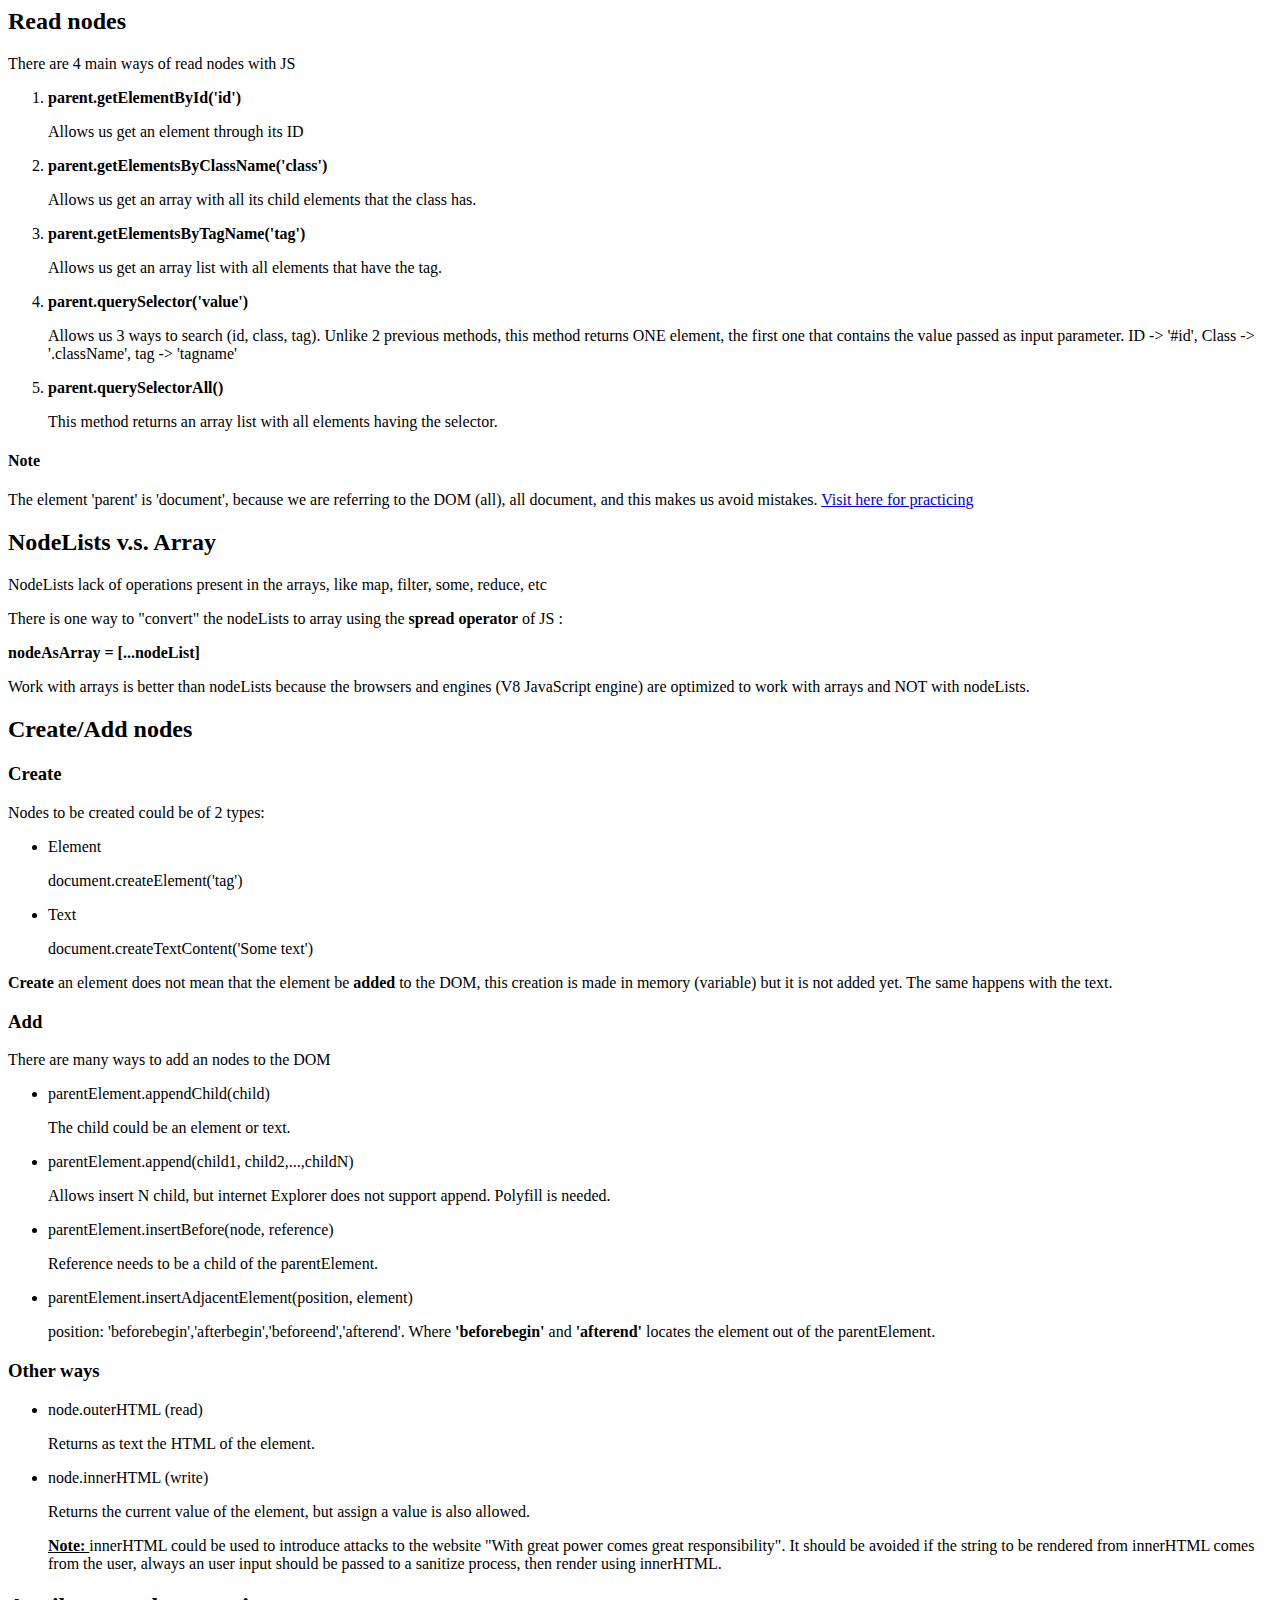
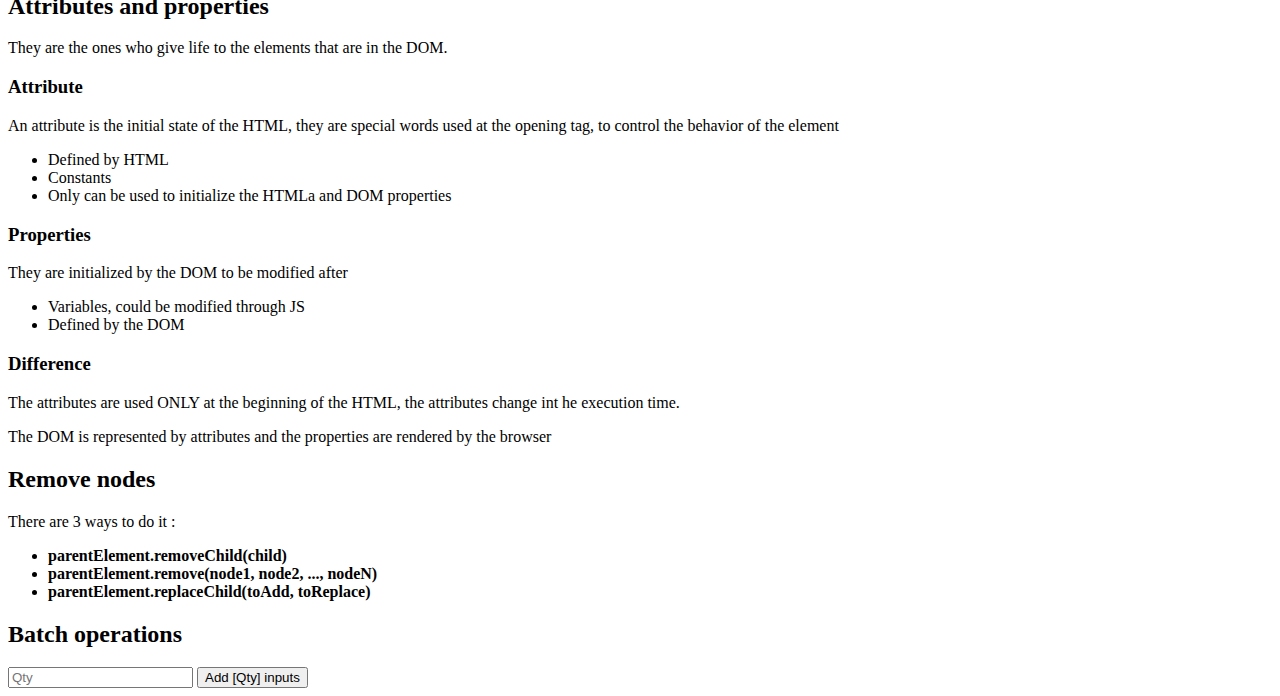
<file: basics/index.html>
<html lang="en">
<head>
    <meta charset="UTF-8">
    <meta http-equiv="X-UA-Compatible" content="IE=edge">
    <meta name="viewport" content="width=device-width, initial-scale=1.0">
    <title>Basic operations</title>
</head>
<body>
    <h2>Read nodes</h2>
    <p>There are 4 main ways of read nodes with JS</p>
    <ol>
        <li><b>parent.getElementById('id')</b></li>
        <p>Allows us get an element through its ID</p>
        <li><b>parent.getElementsByClassName('class')</b></li>
        <p>Allows us get an array with all its child elements that the class has.</p>
        <li><b>parent.getElementsByTagName('tag')</b></li>
        <p>Allows us get an array list with all elements that have the tag.</p>
        <li><b>parent.querySelector('value')</b></li>
        <p>Allows us 3 ways to search (id, class, tag). Unlike 2 previous methods, this method returns ONE element, the first one that contains the value passed as input parameter. ID -> '#id', Class -> '.className', tag -> 'tagname'</p>
        <li><b>parent.querySelectorAll()</b></li>
        <p>This method returns an array list with all elements having the selector.</p>
    </ol>
    <h4>Note</h4>
    <p>The element 'parent' is 'document', because we are referring to the DOM (all), all document, and this makes us avoid mistakes. <a href="https://getbootstrap.com/" target="_blank">Visit here for practicing</a></p>

    <h2>NodeLists v.s. Array</h2>
    <p>NodeLists lack of operations present in the arrays, like map, filter, some, reduce, etc</p>
    <p>There is one way to "convert" the nodeLists to array using the <b>spread operator</b> of JS : </p>
    <p> <b>nodeAsArray = [...nodeList]</b> </p>
    <p>Work with arrays is better than nodeLists because the browsers and engines (V8 JavaScript engine) are optimized to work with arrays and NOT with nodeLists.</p>
    
    <h2>Create/Add nodes</h2>
    <h3>Create</h3>
    <p>Nodes to be created could be of 2 types:</p>
    <ul>
        <li>Element</li>
        <p>document.createElement('tag')</p>
        <li>Text</li>
        <p>document.createTextContent('Some text')</p>
    </ul>
    <p><b>Create</b> an element does not mean that the element be <b>added</b> to the DOM, this creation is made in memory (variable) but it is not added yet. The same happens with the text.</p>
    <h3>Add</h3>
    <p>There are many ways to add an nodes to the DOM</p>
    <ul>
        <li>parentElement.appendChild(child)</li>
        <p>The child could be an element or text.</p>
        <li>parentElement.append(child1, child2,...,childN)</li>
        <p>Allows insert N child, but internet Explorer does not support append. Polyfill is needed.</p>
        <li>parentElement.insertBefore(node, reference)</li>
        <p>Reference needs to be a child of the parentElement.</p>
        <li>parentElement.insertAdjacentElement(position, element)</li>
        <p>position: 'beforebegin','afterbegin','beforeend','afterend'. Where <b>'beforebegin'</b> and <b>'afterend'</b> locates the element out of the parentElement.</p>
    </ul>
    <h3>Other ways</h3>
    <ul>
        <li>node.outerHTML (read)</li>
        <p>Returns as text the HTML of the element.</p>
        <li>node.innerHTML (write)</li>
        <p>Returns the current value of the element, but assign a value is also allowed.</p>
        <p><b><u>Note: </u></b>innerHTML could be used to introduce attacks to the website "With great power comes great responsibility". It should be avoided if the string to be rendered from innerHTML comes from the user, always an user input should be passed to a sanitize process, then render using innerHTML.</p>
    </ul>
    <h2>Attributes and properties</h2>
    <p>They are the ones who give life to the elements that are in the DOM.</p>
    <h3>Attribute</h3>
    <p>An attribute is the initial state of the HTML, they are special words used at the opening tag, to control the behavior of the element</p>
    <ul>
        <li>Defined by HTML</li>
        <li>Constants</li>
        <li>Only can be used to initialize the HTMLa and DOM properties</li>
    </ul>
    <h3>Properties</h3>
    <p>They are initialized by the DOM to be modified after</p>
    <ul>
        <li>Variables, could be modified through JS</li>
        <li>Defined by the DOM</li>
    </ul>
    <h3>Difference</h3>
    <p>The attributes are used ONLY at the beginning of the HTML, the attributes change int he execution time.</p>
    <p>The DOM is represented by attributes and the properties are rendered by the browser</p>

    <h2>Remove nodes</h2>
    <p>There are 3 ways to do it :</p>
    <ul>
        <li><b>parentElement.removeChild(child)</b></li>
        <li><b>parentElement.remove(node1, node2, ..., nodeN)</b></li>
        <li><b>parentElement.replaceChild(toAdd, toReplace)</b></li>
    </ul>
    <h2>Batch operations</h2>
    <div>
        <input type="number" class="input" placeholder="Qty">
        <button class="button">Add [Qty] inputs</button>
    </div>
    <script>
        const array = [1,4,3,2]
    
        function printArray(num1, num2, num3) {
            console.log(num1, num2, num3);
        }
        /** Spread operator allows an expression to be spread in situations where multiple arguments are expected */
        printArray(...array)
    
        let nodes = [];
    
        let element = document.querySelector('.button')
        
        element.onclick = () => {
            let lim = document.querySelector('.input').value
            if (lim == '') {
                alert('Please fill the field Qty')
                return
            }
        
            for (idx = 0; idx < lim; idx++) {
                const node = document.createElement('input')
                node.className = 'box-'+idx;
                node.placeholder = idx+1;            
                nodes.push(node)
            }
            document.body.append(...nodes)
            element.disabled = true
        }  
    </script>
</body>
</html>
</file>
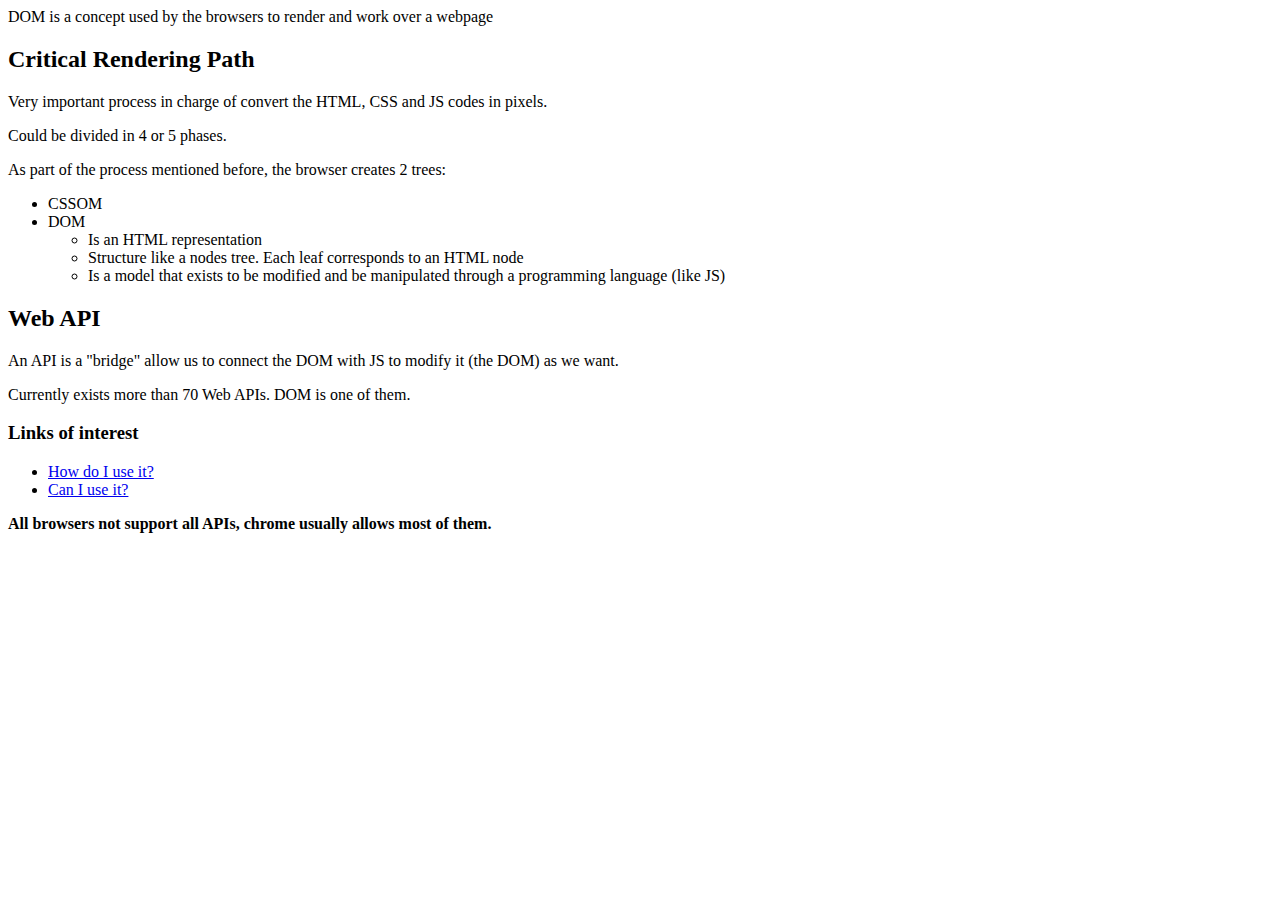
<file: DOM_&_webAPI/index.html>
<html lang="en">
<head>
    <meta charset="UTF-8">
    <meta http-equiv="X-UA-Compatible" content="IE=edge">
    <meta name="viewport" content="width=device-width, initial-scale=1.0">
    <title>DOM & Web API</title>
</head>
<body>
    <p>DOM is a concept used by the browsers to render and work over a webpage</p>
    <h2>Critical Rendering Path</h2>
    <p>Very important process in charge of convert the HTML, CSS and JS codes in pixels.</p>
    <p>Could be divided in 4 or 5 phases.</p>
    <p>As part of the process mentioned before, the browser creates 2 trees:</p>
    <ul>
        <li>CSSOM</li>
        <li>DOM</li>
        <ul>
            <li>Is an HTML representation</li>
            <li>Structure like a nodes tree. Each leaf corresponds to an HTML node</li>
            <li>Is a model that exists to be modified and be manipulated through a programming language (like JS)</li>
        </ul>
    </ul>
    <h2>Web API</h2>
    <p>An API is a "bridge" allow us to connect the DOM with JS to modify it (the DOM) as we want.</p>
    <p>Currently exists more than 70 Web APIs. DOM is one of them.</p>
    <h3>Links of interest</h3>
    <ul>
        <li><a href="developer.mozilla.org">How do I use it?</a></li>
        <li><a href="caniuse.com">Can I use it?</a></li>
    </ul>
    <b>All browsers not support all APIs, chrome usually allows most of them.</b>
</body>
</html>
</file>
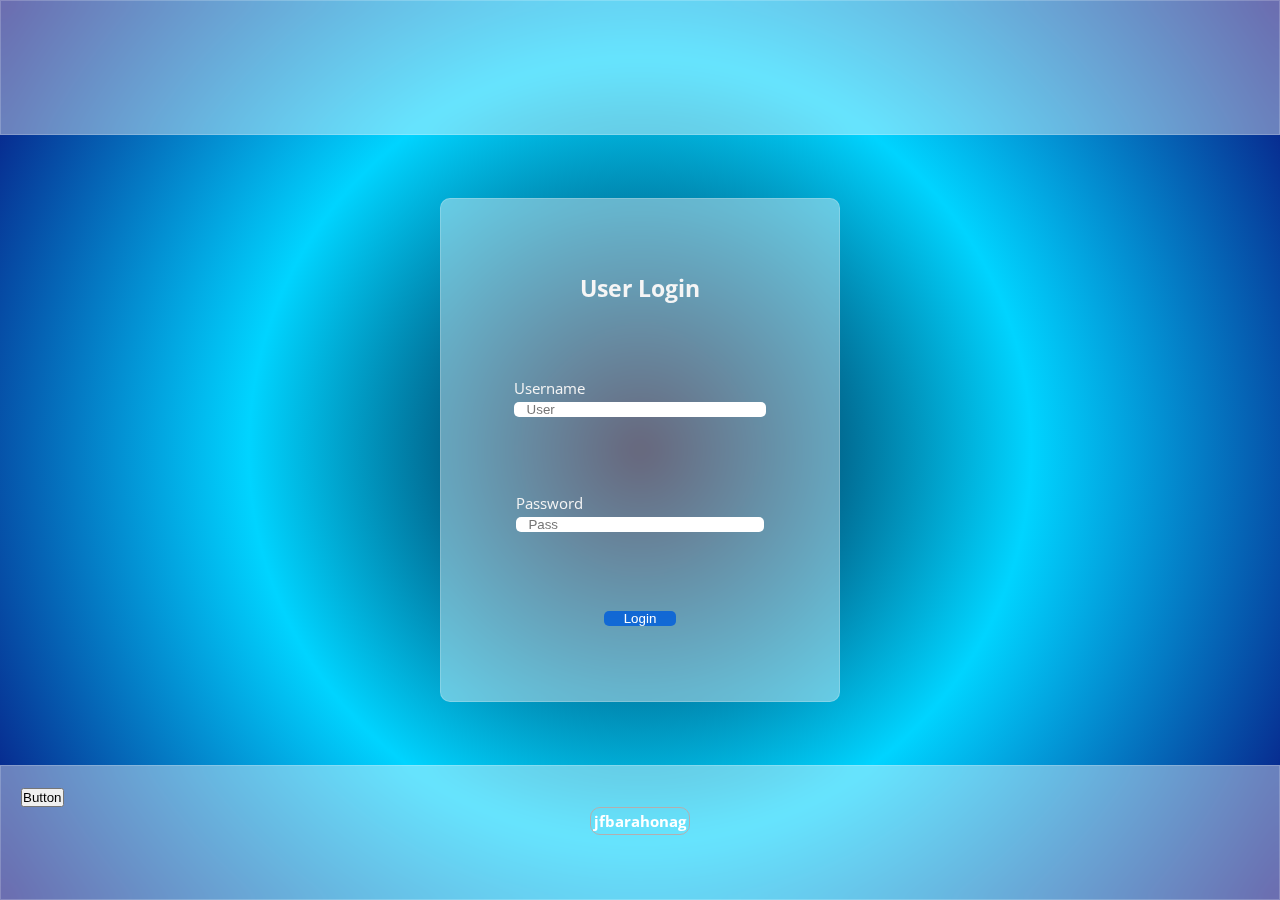
<file: events/index.html>
<!DOCTYPE html>
<html lang="en">
<head>
    <meta charset="UTF-8">
    <meta http-equiv="X-UA-Compatible" content="IE=edge">
    <meta name="viewport" content="width=device-width, initial-scale=1.0">
    <link rel="preconnect" href="https://fonts.gstatic.com">
    <link href="https://fonts.googleapis.com/css2?family=Open+Sans:wght@300&display=swap" rel="stylesheet">
    <link rel="stylesheet" href="./index.css">
    <title>Events</title>
</head>
<body>
    <header class="header">
        
    </header>
    <main class="main">
        <form class='main-form' action="./index.html">
            <h2>User Login</h2>
            <div class="main-form__input">
                <label for="user">Username</label>
                <input type="text" name="user" id="user">
            </div>
            <div class="main-form__input">
                <label for="pswd">Password</label>
                <input type="password" name="pswd" id="pswd">
            </div>
            <div class="main-form__input">
                <button type="submit">Login</button>
            </div>
        </form>
    </main>
    <footer class="footer">
        <div class="footer-div">
            <button class="footer-div-div">Button</button>
            <h4 id="github"><a href="https://github.com/jfbarahonag" target="_blank">jfbarahonag</a></h4>
        </div>
    </footer>

    <script src="./index.js"></script>
</body>
</html>
</file>
<file: events/index.css>
* {
    box-sizing: border-box;
    padding: 0;
    margin: 0;
}

html {
    font-size: 62.5%;
}

body {
    font-size: 1.5rem;
    background: rgb(2,0,36);
    background: radial-gradient(circle, rgba(2,0,36,1) 0%, rgba(0,212,255,1) 50%, rgba(9,9,121,1) 100%);
    font-family: 'Open Sans', sans-serif;
}

.header {
    height: 15vh;
    width: 100%;
    background: rgba(255,255,255,0.4);
    backdrop-filter: blur(10px);
    border: 1px solid rgba(255,255,255,0.2);
}

.main{
    height: 70vh;
    width: 100vw;
    display: flex;
    flex-direction: column;
    align-items: center;
    justify-content: center;
}

.main-form {

    display: flex;
    flex-direction: column;
    justify-content: space-evenly;
    align-items: center;
    
    height: 80%;
    width: 40rem;
    background: rgba(255,255,255,0.4);
    backdrop-filter: blur(10px);
    border-radius: 10px;
    border: 1px solid rgba(255,255,255,0.2);
    color: whitesmoke;
}

.main-form > h2 {
    animation-name: appear;
    animation-duration: 2s;
}

.main-form__input > input {
    width: 100%;
    border-radius: 0.5rem;
    outline: none;
    border: none;
    padding: 0 5%;
}

.main-form__input > button {
    color: white;
    background-color: rgba(3, 96, 218, 0.849);
    border: none;
    border-radius: 5px;
    padding: 0 2rem;
}

.footer {
    height: 15vh;
    background: rgba(255,255,255,0.4);
    backdrop-filter: blur(10px);
    border: 1px solid rgba(255,255,255,0.2);
    padding: 1rem;
}

.footer-div {
    padding: 1rem;
}

.footer-div > h4 {
    display: flex;
    justify-content: center;
}

.footer-div > h4 > a {
    padding: 0.3rem;
    color: white;
    text-decoration: none;
    border: 0.1rem rgb(180, 174, 174) solid;
    border-radius: 1rem;
}

.footer-div > h4 > a:hover {
    color: gray;
    background-color: rgba(128, 128, 128, 0.281);
}
@keyframes appear {
    from {color: rgb(0, 113, 206);}
    to {color: white;}
}

@media screen and (max-width:766px) {
    .main-form {
        width: 35rem;
    }
}

@media screen and (max-width:512px) {
    .main-form {
        width: 25rem;
    }
}
</file>
